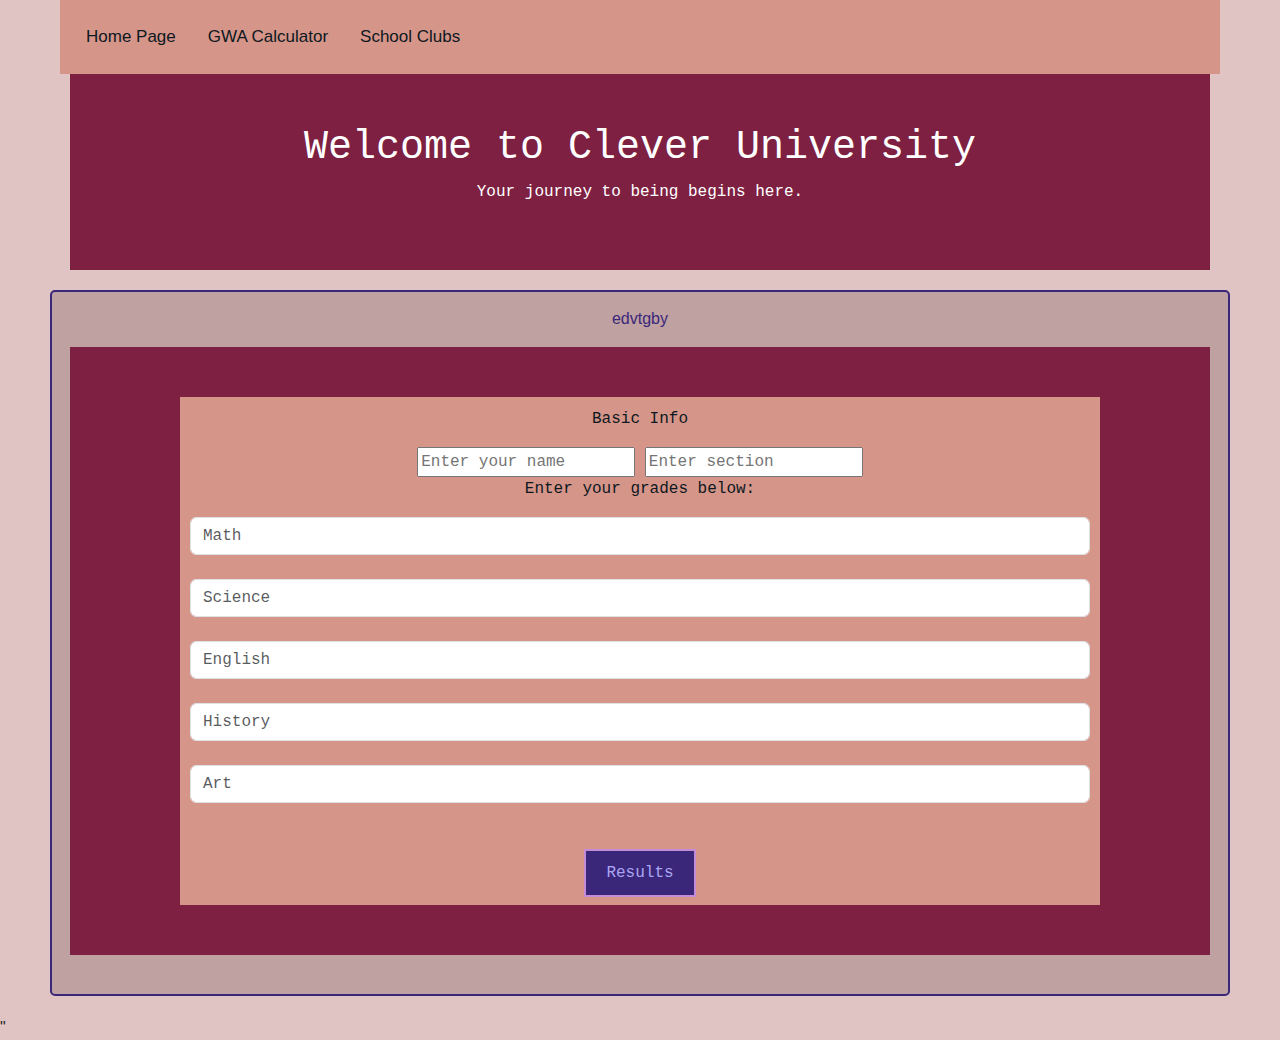
<file: index-gwa.html>
<!DOCTYPE html>
<html lang="en">
<head>
    <meta charset="UTF-8">
    <meta name="viewport" content="width=device-width, initial-scale=1.0">
    <link rel="stylesheet" href="https://pyscript.net/releases/2025.7.3/core.css">
    <script type="module" src="https://pyscript.net/releases/2025.7.3/core.js"></script>

    <link href="https://cdn.jsdelivr.net/npm/bootstrap@5.3.3/dist/css/bootstrap.min.css" rel="stylesheet" integrity="sha384-QWTKZyjpPEjISv5WaRU9OFeRpok6YctnYmDr5pNlyT2bRjXh0JMhjY6hW+ALEwIH" crossorigin="anonymous">

	<script src="https://cdn.jsdelivr.net/npm/bootstrap@5.3.3/dist/js/bootstrap.bundle.min.js" integrity="sha384-YvpcrYf0tY3lHB60NNkmXc5s9fDVZLESaAA55NDzOxhy9GkcIdslK1eN7N6jIeHz" crossorigin="anonymous"></script>

	<!-- Add style -->
	<link rel="stylesheet" type="text/css" href="style.css">	
  	<link rel="stylesheet" href="https://cdnjs.cloudflare.com/ajax/libs/font-awesome/4.7.0/css/font-awesome.min.css">
  	<link rel="stylesheet" href="style.css">

    <title>Clever University Home Page</title>
    
   <div class="container-navbar">
      <navbar class="navbar-investigate">
        <a href="index.html">Home Page</a>
        <a href="index-gwa.html">GWA Calculator</a>
        <a href="index-school-clubs.html">School Clubs</a>
    </navbar>
    </div>

     <div class="container">
        <h1>Welcome to Clever University</h1>
        <p>Your journey to being begins here.</p>      
    </div>

    <div class="info-box">
        <p>edvtgby</p>
        <div id="subject-grades" class="container" align="center">
        <form class="container-navbar">
            <p>Basic Info</p>
            <input type="text" id="name" placeholder="Enter your name">
             <input type="text" id="section" placeholder="Enter section">
        <br>
            <p>Enter your grades below:</p>
                <input type="number" class="form-control" id="math" placeholder="Math"><br>
                <input type="number" class="form-control" id="science" placeholder="Science"><br>
                <input type="number" class="form-control" id="english" placeholder="English"><br>
                <input type="number" class="form-control" id="history" placeholder="History"><br>
                <input type="number" class="form-control" id="art" placeholder="Art"><br>
                <br>
                <input type="button" id="submit-btn" class="manual" py-click="calculate_average" value="Results"></button>
        </form>
    </div>

	<!--6 subjects for convenience-->
		<!--WIP as of 12-18-25-->
		<!--Fixed issue as of 1-8-26-->
    <br>

    <div class="box" id="output">
        <py-script src="main.py"></py-script>
    </div>
    <!--average tag = output tag-->
</body>
</html>
    </div>"
</head>
<body>  
</body>
</file>
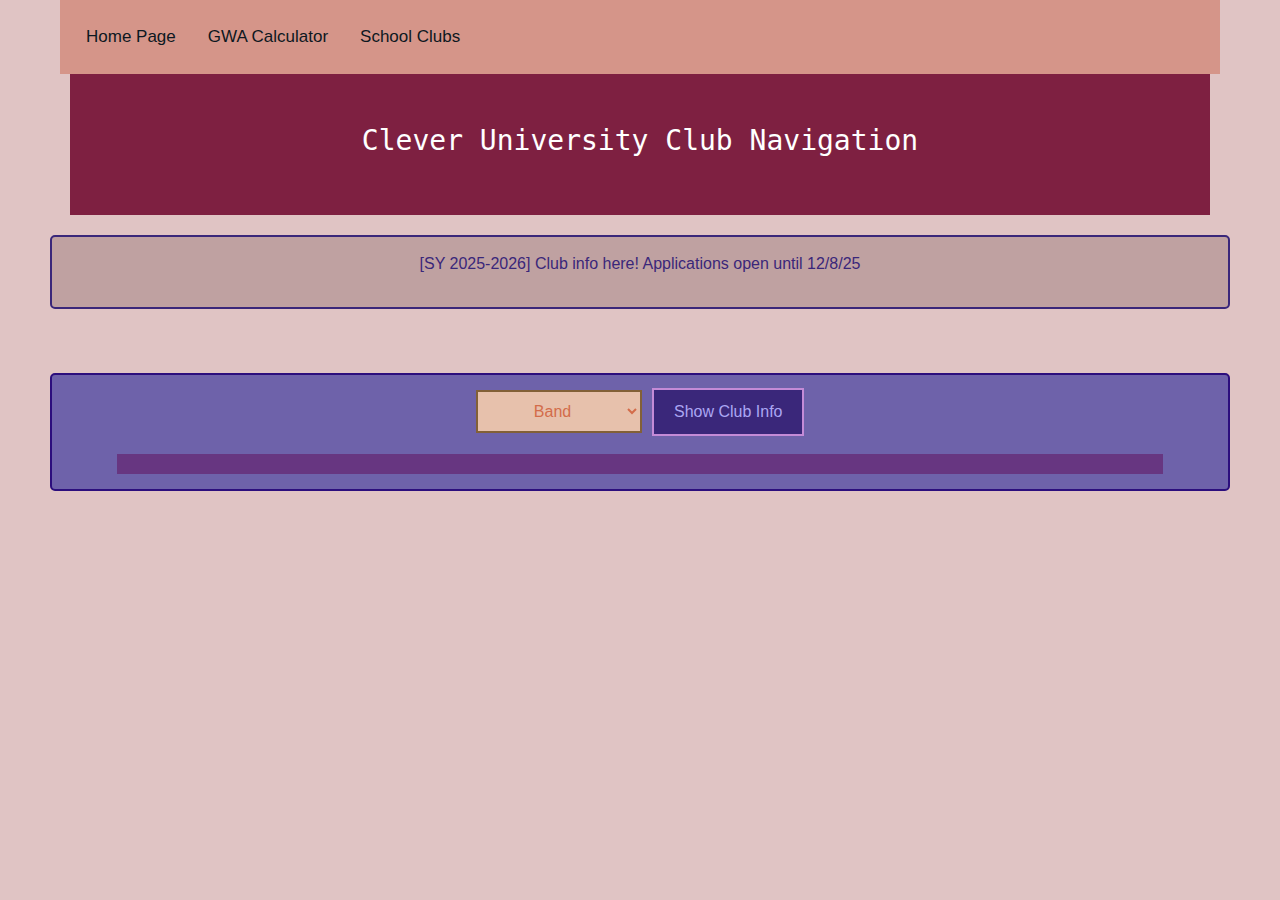
<file: index-school-clubs.html>
<!DOCTYPE html>
<html lang="en">
<head>
    <meta charset="UTF-8">
    <meta name="viewport" content="width=device-width, initial-scale=1.0">
    <link rel="stylesheet" href="https://pyscript.net/releases/2025.7.3/core.css">
    <script type="module" src="https://pyscript.net/releases/2025.7.3/core.js"></script>

    <link href="https://cdn.jsdelivr.net/npm/bootstrap@5.3.3/dist/css/bootstrap.min.css" rel="stylesheet" integrity="sha384-QWTKZyjpPEjISv5WaRU9OFeRpok6YctnYmDr5pNlyT2bRjXh0JMhjY6hW+ALEwIH" crossorigin="anonymous">

	<script src="https://cdn.jsdelivr.net/npm/bootstrap@5.3.3/dist/js/bootstrap.bundle.min.js" integrity="sha384-YvpcrYf0tY3lHB60NNkmXc5s9fDVZLESaAA55NDzOxhy9GkcIdslK1eN7N6jIeHz" crossorigin="anonymous"></script>

	<!-- Add style -->
	<link rel="stylesheet" type="text/css" href="style.css">	
  	<link rel="stylesheet" href="https://cdnjs.cloudflare.com/ajax/libs/font-awesome/4.7.0/css/font-awesome.min.css">
  	<link rel="stylesheet" href="style.css">
    
    <title>Club Selection Page</title>

</head>
<body>
    <div class="container-navbar">
      <navbar class="navbar-investigate">
        <a href="index.html">Home Page</a>
        <a href="index-gwa.html">GWA Calculator</a>
        <a href="index-school-clubs.html">School Clubs</a>
    </navbar>
    </div>

     <div class="container">
        <h3>Clever University Club Navigation</h3>
    </div>

    <div class="info-box">
         <p>[SY 2025-2026] Club info here! Applications open until 12/8/25 </p>
    </div>

    <br>
    <div class="club-info-box">
        <select id="clubmaterial" class="show-club-not-important">
            <option id="band" class="dropbtn" >Band</option>
            <option id="chess" class="dropbtn" >Chess</option>
            <option id="music" class="dropbtn" >Art</option>  
            <option id="science" class="dropbtn" >Science</option>
            <option id="art" class="dropbtn" >Social Studies</option>
        </select>
        <input type="button" id="clubmanual" class="manual"  py-click="show_club" value="Show Club Info"></input>
        <div id="output" class="output"></div>
            <py-script src="school-clubs.py"></py-script>
    </div>
    </body>
</html>
</file>
<file: style.css>
body {
            font-family: Arial, Helvetica, sans-serif, sans-serif;
            margin: 0;
            padding: 0;
            background-color: #e0c4c4;
        }

        .show-club-not-important {
            background-color: #e7c1ac;
            color: rgb(211, 108, 74);
            outline: rgb(130, 96, 55) 2px solid;
            padding: 10px 20px;
            font-size: 16px;
            border: none;
            text-align: center;
            align-items: center;
            margin-right: 10px;
   
        }

        .manual {
            background-color: #3a277a;
            color: rgb(171, 166, 243);
            outline: rgb(196, 139, 215) 2px solid;
            padding: 10px 20px;
            font-size: 16px;
            border: none;
            text-align: center;
            align-items: center;
       ;
        }

        .dropdown-content {
            display: none;
            position: absolute;
            background-color: #672626;
            min-width: 160px;
            box-shadow: 0px 8px 16px 0px rgba(0,0,0,0.2);
            z-index: 1;
        }

        .output {
            margin-top: 20px;
            padding: 10px;
            background-color: #673681;
            color: #ffffff;
            border: 10.2 px solid #d57171;
            margin-left: 50px;
            margin-right: 50px;
        }

        .warf {
            font-family: Arial, Helvetica, sans-serif;
            margin-top: 20px;
        }

        .container {
            position: relative;
            background-color: rgb(126, 32, 65);
            color: white;
            padding: 50px;
            font-family: monospace;
            font-size: 16px;
            border: none;
            text-align: center;
        }

        .navbar-investigate {
            overflow: hidden;
            padding: 10px 10px;
            align-items: center;
            position: relative;
            color: rgb(34, 32, 80);
            padding: 10px 10px;
            font-size: 16px;
            border: none;
            text-align: center;
            background-color: #d59589;

        }

        .material-selector {
            margin-left: 500px;
            margin-right: 100px;
        }
       
        .container-navbar {
            position: relative;
            background-color: rgb(124, 122, 207);
            color: white;
            padding: 10px 10px;
            font-size: 16px;
            border: none;
            text-align: center;
            margin-left: 60px;
            margin-right: 60px;
        }

        .container-navbar {
        background-color: #d59589;
        color: #0D1821;
        overflow: hidden;
        }

        .container-navbar a {
        float: left;
        display: block;
        background-color: #d59589;
        color: #0D1821;
        text-align: center;
        padding: 14px 16px;
        text-decoration: none;
        font-size: 17px;
        }

        .container-navbar a:hover {
        background-color: #af455c;
        color: whitesmoke;
        }

        .container-navbar a.active {
        background-color: #A7C6DA;
        color: rgb(18, 14, 14);
        }

        .topnav .icon {
        display: none;
        }

        .info-box {
            background-color: #bfa1a1;
            color: #3a277a;
            padding: 15px;
            margin: 20px 50px;
            border: 2px solid #3a277a;
            border-radius: 5px;
            text-align: center;
        }

        .club-info-box {
            background-color: #6e62aa;
            color: #ff7e8d;
            padding: 15px;
            margin: 20px 50px;
            border: 2px solid #2c0e7d;
            border-radius: 5px;
            text-align: center;
        }

        .card {
            background-color: coral-pink;
            color: #ff7e8d;
            padding: 15px;
            margin: 20px 50px;
            text-align: center;
        }
</file>
